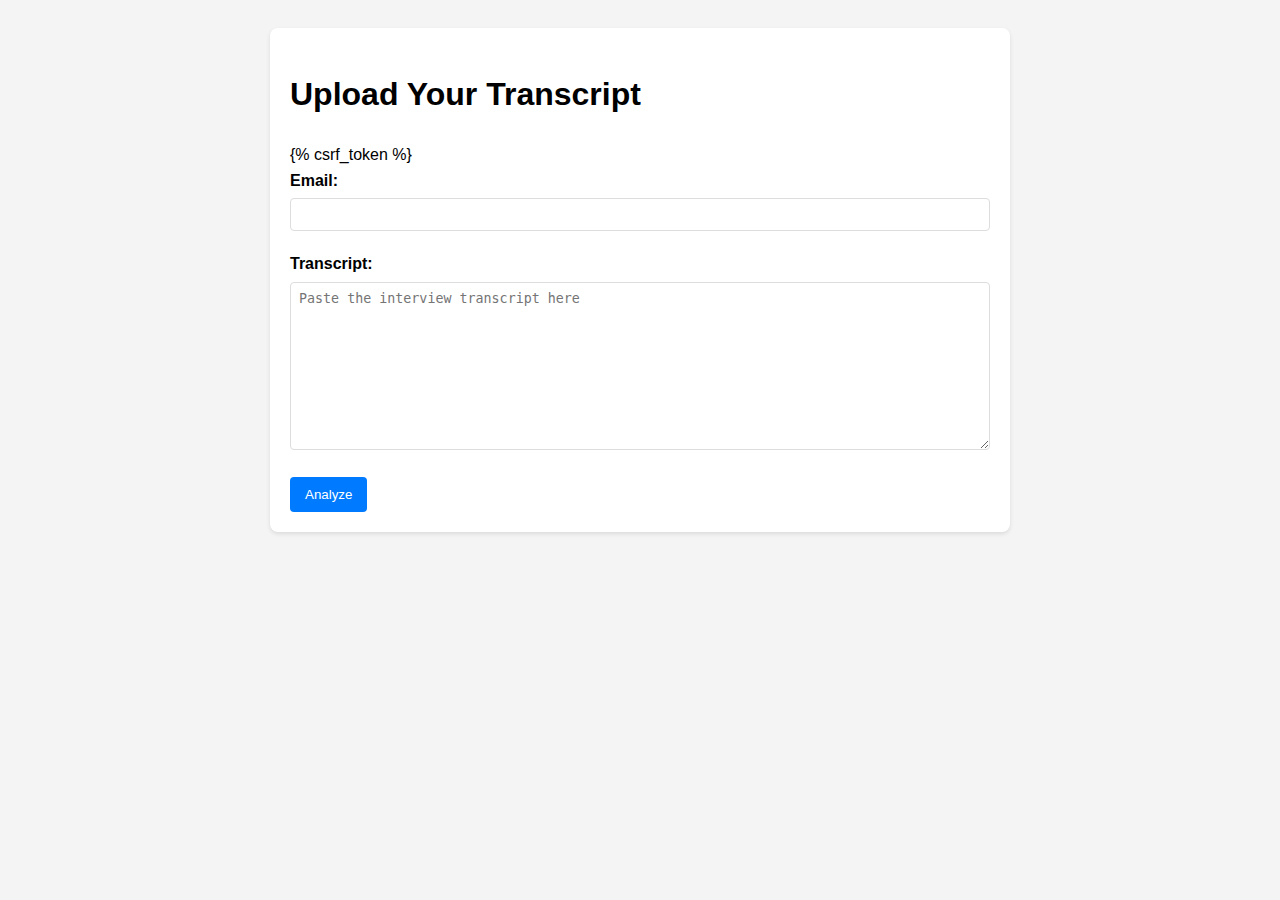
<file: uniGuardian_django_server/uniGuardian/templates/upload_transcript.html>
<!DOCTYPE html>
<html lang="en">
<head>
    <meta charset="UTF-8">
    <meta name="viewport" content="width=device-width, initial-scale=1.0">
    <title>Upload Transcript</title>
    <style>
        body {
            font-family: Arial, sans-serif;
            background-color: #f4f4f4;
            padding: 20px;
            line-height: 1.6;
        }
        .container {
            max-width: 700px;
            margin: auto;
            background: #fff;
            padding: 20px;
            border-radius: 8px;
            box-shadow: 0 2px 4px rgba(0, 0, 0, 0.1);
        }
        label {
            display: block;
            margin-bottom: 5px;
            font-weight: bold;
        }
        input[type="email"], textarea {
            width: 100%;
            padding: 8px;
            margin-bottom: 20px;
            border: 1px solid #ddd;
            border-radius: 4px;
            box-sizing: border-box;
        }
        button {
            display: inline-block;
            background: #007bff;
            color: #fff;
            padding: 10px 15px;
            border: none;
            border-radius: 4px;
            cursor: pointer;
            transition: background 0.3s ease;
        }
        button:hover {
            background: #0056b3;
        }
    </style>
</head>
<body>
    <div class="container">
        <h1>Upload Your Transcript</h1>
        <form method="post">
            {% csrf_token %}
            <label for="email">Email:</label>
            <input type="email" name="email" id="email" required>

            <label for="transcript_text">Transcript:</label>
            <textarea name="transcript_text" id="transcript_text" rows="10" placeholder="Paste the interview transcript here" required></textarea>

            <button type="submit">Analyze</button>
        </form>
    </div>
</body>
</html>
</file>
